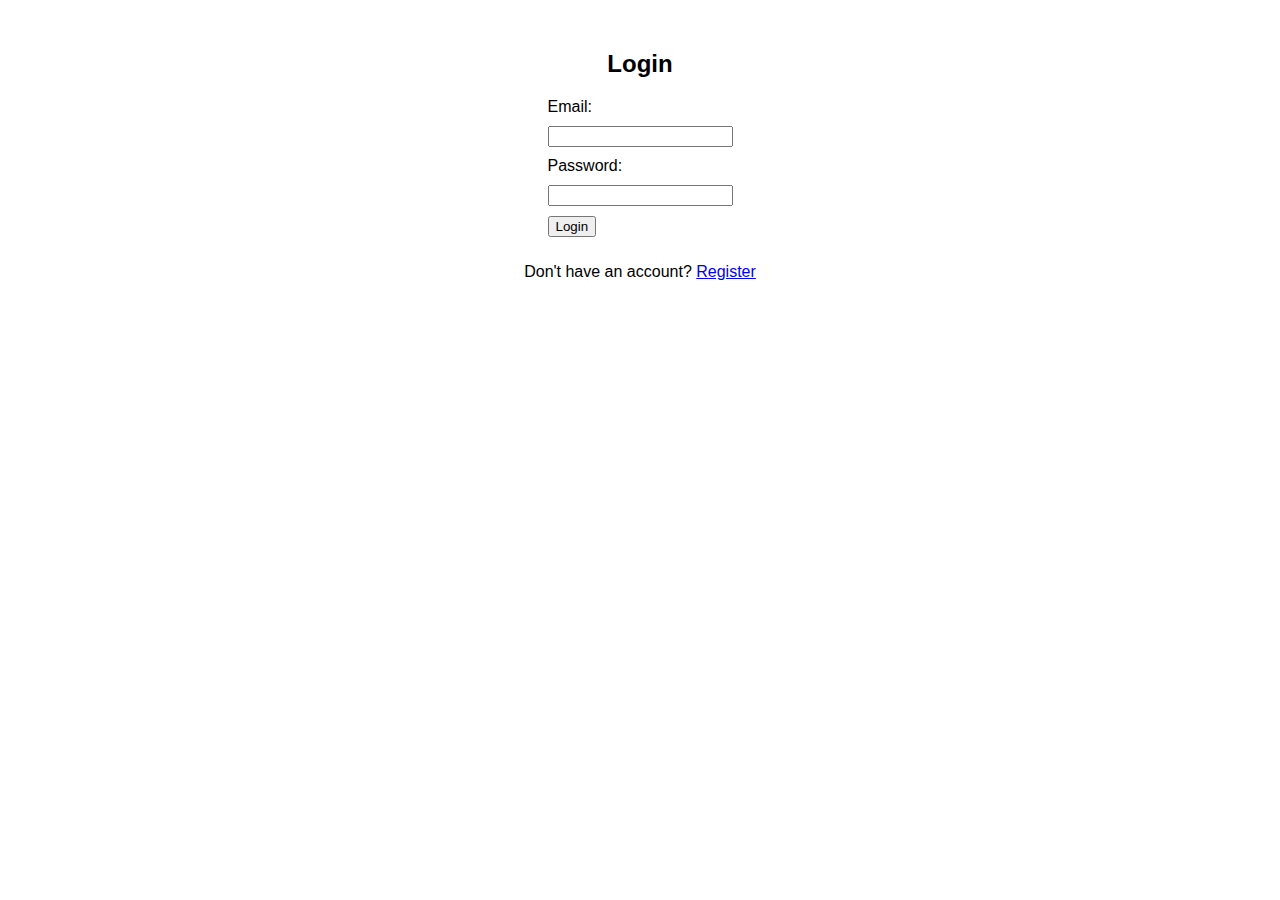
<file: index.html>
<!DOCTYPE html>
<html lang="en">
<head>
    <meta charset="UTF-8">
    <meta name="viewport" content="width=device-width, initial-scale=1.0">
    <title>Login</title>
    <link rel="stylesheet" href="style.css">
</head>
<body>
    <h2>Login</h2>
    <form action="../backend/login.php" method="POST">
        <label>Email:</label> <input type="email" name="email" required>
        <label>Password:</label> <input type="password" name="password" required>
        <button type="submit">Login</button>
    </form>
    <p>Don't have an account? <a href="register.html">Register</a></p>
</body>
</html>
</file>
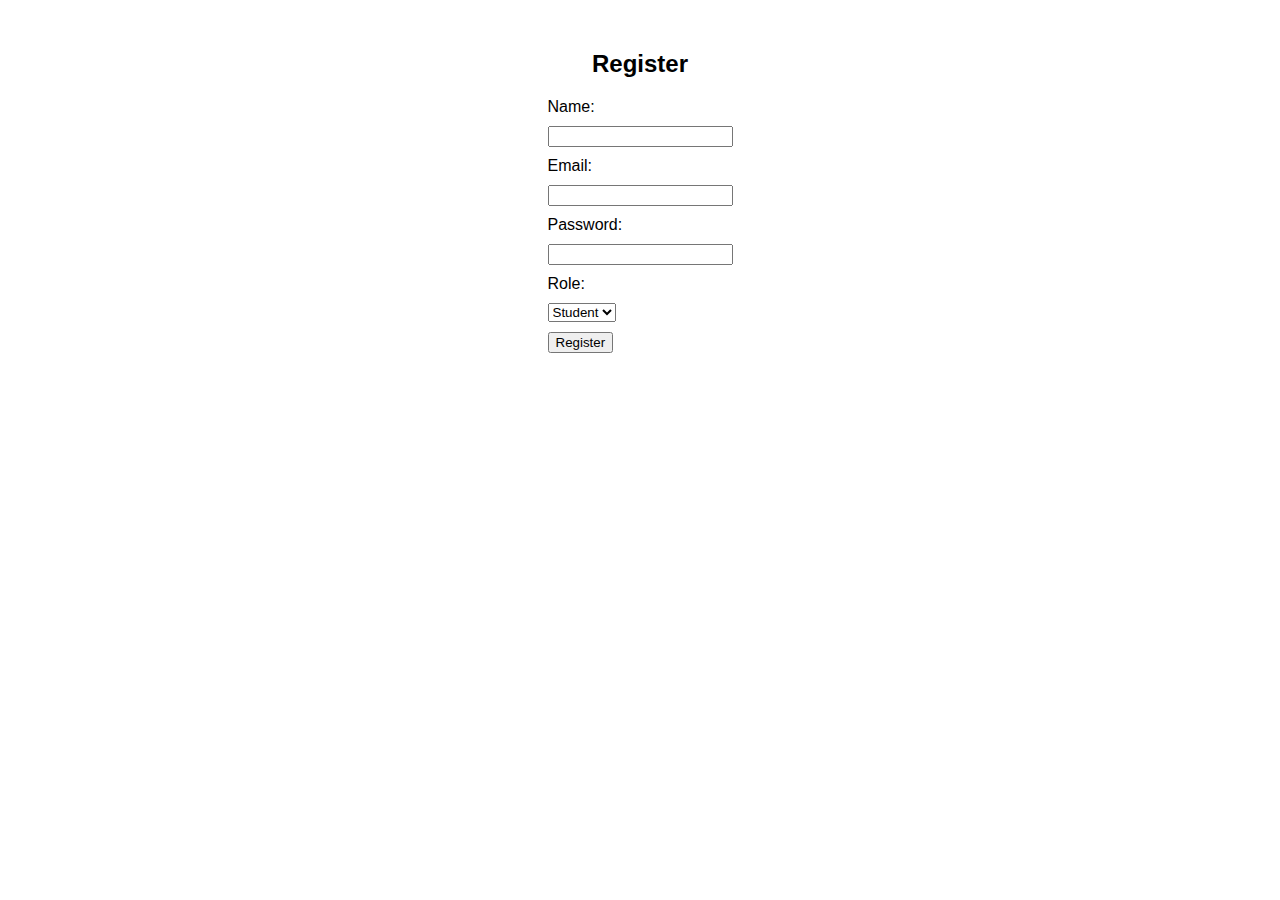
<file: register.html>
<!DOCTYPE html>
<html lang="en">
<head>
    <meta charset="UTF-8">
    <meta name="viewport" content="width=device-width, initial-scale=1.0">
    <title>Register</title>
    <link rel="stylesheet" href="style.css">
</head>
<body>
    <h2>Register</h2>
    <form action="../backend/register.php" method="POST">
        <label>Name:</label> <input type="text" name="name" required>
        <label>Email:</label> <input type="email" name="email" required>
        <label>Password:</label> <input type="password" name="password" required>
        <label>Role:</label>
        <select name="role">
            <option value="student">Student</option>
            <option value="admin">Admin</option>
        </select>
        <button type="submit">Register</button>
    </form>
</body>
</html>
</file>
<file: style.css>
body {
    font-family: Arial, sans-serif;
    text-align: center;
    margin: 50px;
}

form {
    display: inline-block;
    text-align: left;
}

input, select, button {
    display: block;
    margin: 10px 0;
}
</file>
